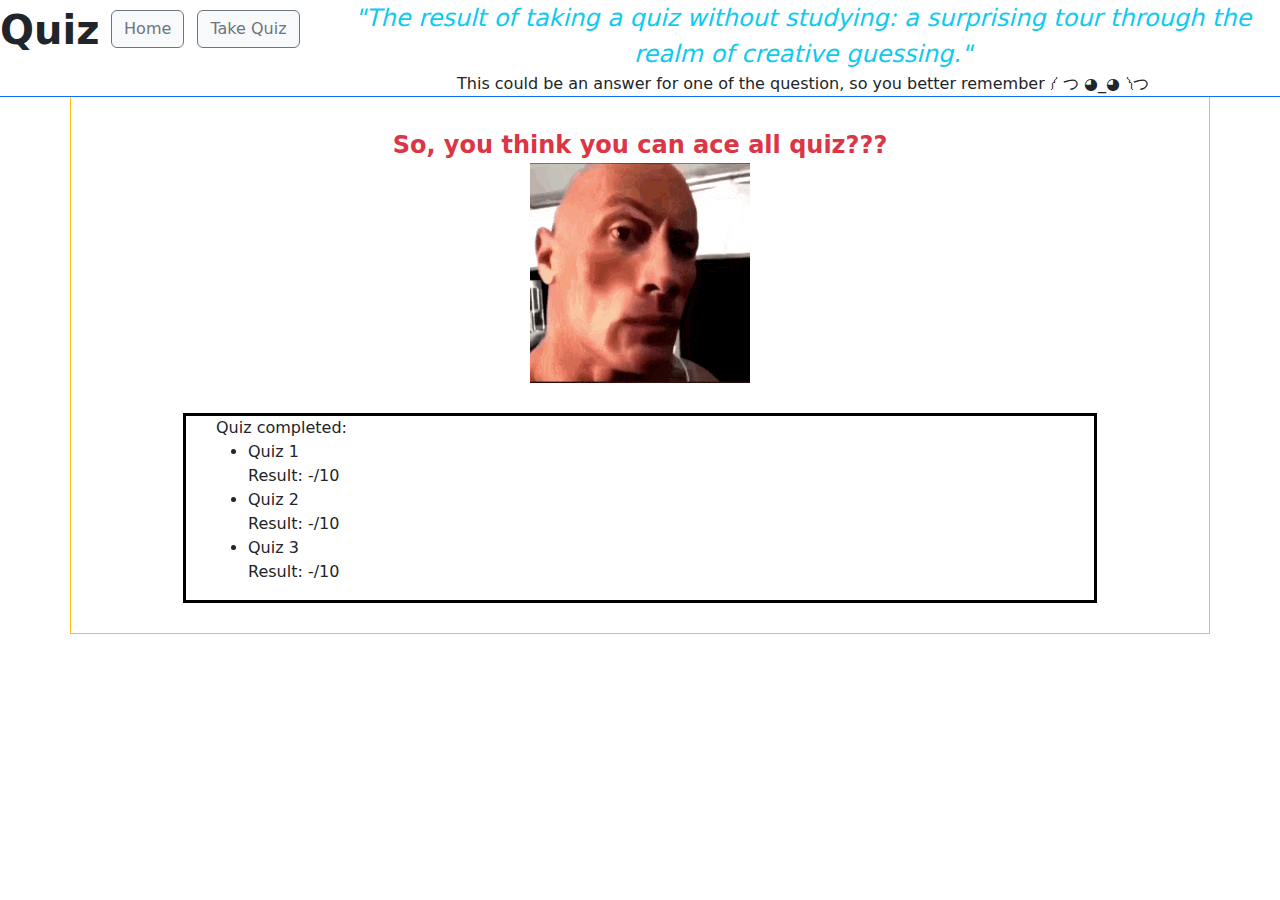
<file: index.html>
<!DOCTYPE html>
<html lang="en">
<head>
    <meta charset="UTF-8">
    <meta name="viewport" content="width=device-width, initial-scale=1.0">
    <link href="homepage_styles.css" rel="stylesheet">
    <link href="https://cdn.jsdelivr.net/npm/bootstrap@5.3.3/dist/css/bootstrap.min.css" rel="stylesheet">
    <title>Homepage</title>
</head>
<body>
    <div class="container_fluid border-bottom border-primary">
        <div class="row text-center">
            <div class="col">
                <div class="row">
                    <div class="col-4">
                        <label class="fs-1 fw-bold">Quiz</label>
                    </div>
                    <div class="col homepage-button">
                        <button class="btn btn-light btn-outline-secondary" name="home-button" type="submit">Home</button>
                        <button class="btn btn-light btn-outline-secondary" name="quiz-button" type="submit">Take Quiz</button>
                    </div>
                </div>
            </div>
            <div class="col-9">
                <label class="fs-4 fst-italic text-info">
                    "The result of taking a quiz without studying: a surprising tour through the realm of creative guessing."
                </label>
            </br>
                <label>
                    This could be an answer for one of the question, so you better remember ༼ つ ◕_◕ ༽つ
                </label>
            </div>
        </div>
    </div>

    <div class="container border border-top-0 border-warning border-1 text-center">
        <label class="fs-4 second-container-label text-danger fw-bold">So, you think you can ace all quiz???</label>
    </br>
        <img src="images/the-rock-rock.gif" alt="Rock sus meme GIF">

        <div class="inner-container border border-black border-3">
            <label>Quiz completed:</label>
        </br>
            <ul>
                <li>Quiz 1</li>
                <label>Result: -/10</label>
                <li>Quiz 2</li>
                <label>Result: -/10</label>
                <li>Quiz 3</li>
                <label>Result: -/10</label>
            </ul>
        </div>
    </div>

</body>
</html>
</file>
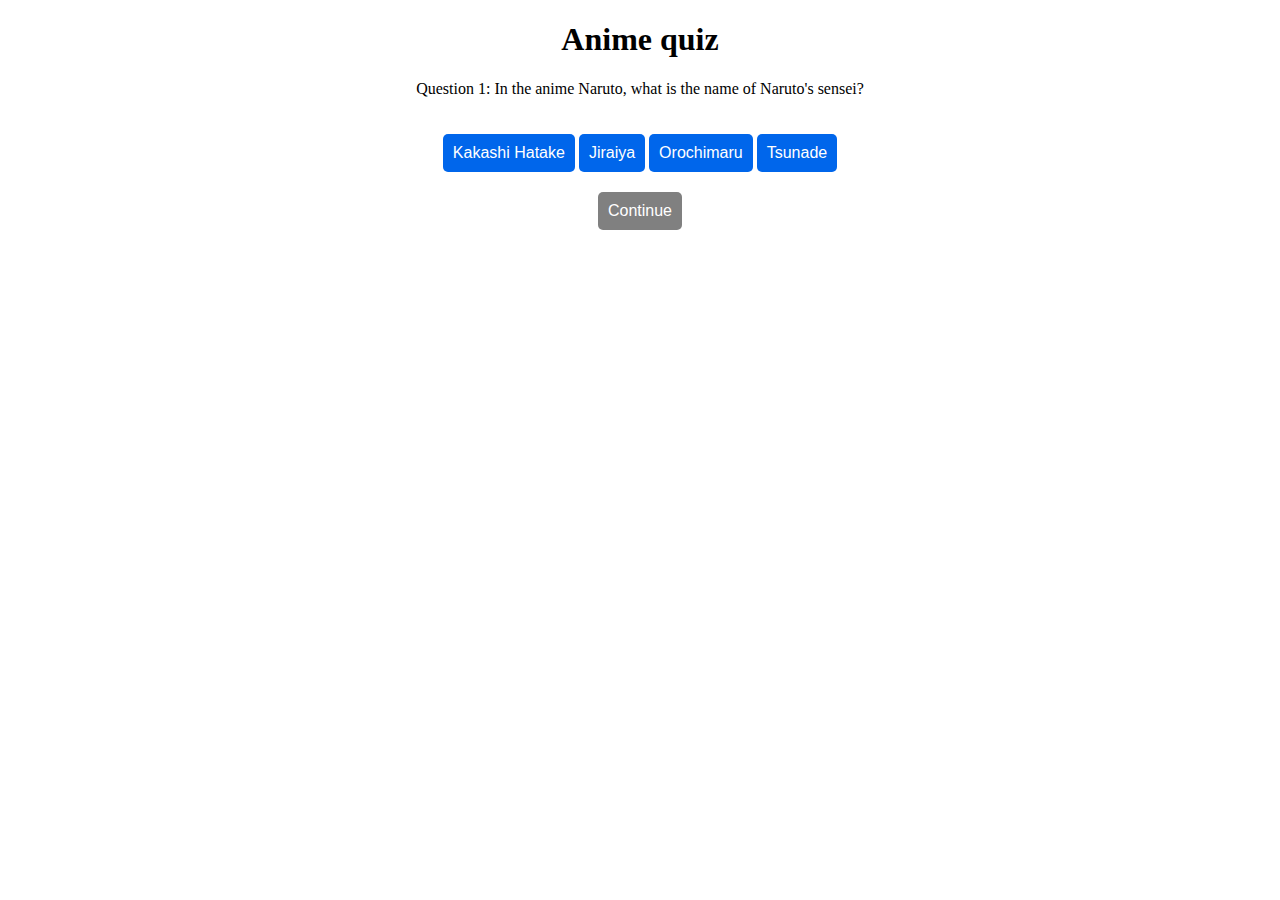
<file: animeQuiz.html>
<!-- quiz.html -->
<!DOCTYPE html>
<html>
  <head>
    <meta charset="utf-8" />
    <style>
      body {
        text-align: center;
      }
      h1 {
        font-size: 2em;
      }
      p {
        font-size: 1em;
      }
      button {
        font-size: 1em;
        padding: 10px;
        margin-top: 20px;
        background-color: #0066eb;
        color: white;
        border: none;
        border-radius: 5px;
        cursor: pointer;
      }
      button:hover {
        background-color: #45a010;
      }
    </style>
    <title>Quiz app</title>
  </head>
  <body>
    <h1>Anime quiz</h1>
    <p id="question">None</p>
    <button onclick="checkAnswer(this);">None</button>
    <button onclick="checkAnswer(this);">None</button>
    <button onclick="checkAnswer(this);">None</button>
    <button onclick="checkAnswer(this);">None</button>
    <br/>
    <button id="continue-button" type="button" onclick="nextQuestion(this);">Continue</button>

    <script>
      var questions = [
{
    question: "In the anime Naruto, what is the name of Naruto's sensei?",
    answers: ["Kakashi Hatake", "Jiraiya", "Orochimaru", "Tsunade"],
    correctAnswer: 0 // Kakashi Hatake
  },
  {
    question: "Which anime features a group of students trying to assassinate their teacher, who is a powerful octopus-like creature?",
    answers: ["Attack on Titan", "Assassination Classroom", "Death Note", "One Punch Man"],
    correctAnswer: 1 // Assassination Classroom
  },
  {
    question: "What is the name of the protagonist in 'Dragon Ball Z'?",
    answers: ["Goku", "Vegeta", "Gohan", "Piccolo"],
    correctAnswer: 0 // Goku
  },
  {
    question: "In My Hero Academia, what is the name of the main character who inherits the quirk One For All?",
    answers: ["Izuku Midoriya", "Katsuki Bakugo", "Shoto Todoroki", "All Might"],
    correctAnswer: 0 // Izuku Midoriya
  },
  {
    question: "Which anime follows the story of two brothers searching for the Philosopher's Stone to restore their bodies after a failed alchemy experiment?",
    answers: ["Fullmetal Alchemist", "Naruto", "Bleach", "Cowboy Bebop"],
    correctAnswer: 0 // Fullmetal Alchemist
  }];

      var currentQuestionIndex = 0;
      var score = 0
      var buttons = document.getElementsByTagName("button");
      let continue_button = document.getElementById("continue-button")

      function displayQuestion() {
        var currentQuestion = questions[currentQuestionIndex];
        document.getElementById("question").textContent = 
        "Question " + (currentQuestionIndex + 1) + ": " + currentQuestion.question;

        for (var i = 0; i < buttons.length - 1; i++) {
          buttons[i].textContent = currentQuestion.answers[i];
          buttons[i].style.backgroundColor = "#0066eb";
          buttons[i].disabled = false;
        }

        continue_button.disabled = true
        continue_button.style.backgroundColor = "gray"
      }

      function nextQuestion(home_button) {
        ++currentQuestionIndex;
        let currentQuestion = questions[currentQuestionIndex]
        if (currentQuestionIndex < questions.length) {
            displayQuestion()
        }
        //Quiz completed
        else {
            document.getElementById("question").textContent = `Quiz Completed! Your score is ${score}`;
            home_button.textContent = "Back to home"
            for (var i = 0; i < buttons.length; i++) {
              buttons[i].style.display = "none"
            }
        }
      }

      function checkAnswer(button) {
        var currentQuestion = questions[currentQuestionIndex];
        continue_button.disabled = false
        continue_button.style.backgroundColor = "#4caf50"

        //If got the correct answer
        if (button.textContent == currentQuestion.answers[currentQuestion.correctAnswer]) {
          button.style.backgroundColor = "#4caf50";
          ++score
        }
        // If got the incorrect answer
        else {
          button.style.backgroundColor = "#f44336";
          var correctButton = buttons[currentQuestion.correctAnswer];
          correctButton.style.backgroundColor = "#4caf50";
          for (var i = 0; i < buttons.length - 1; i++) {
            buttons[i].disabled = true;
          }
        }
      }
      displayQuestion();
    </script>
  </body>
</html>
</file>
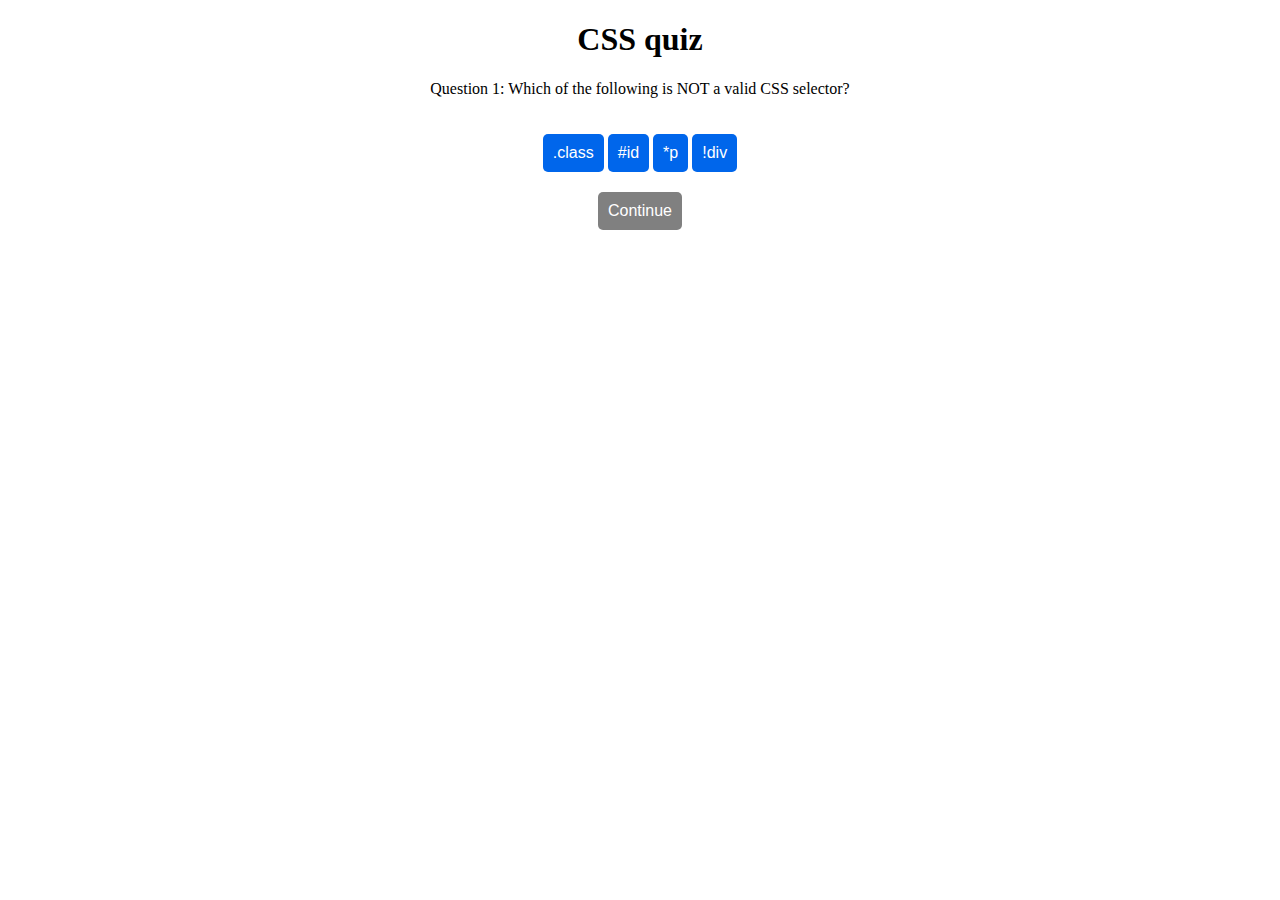
<file: cssQuiz.html>
<!DOCTYPE html>
<html>
  <head>
    <meta charset="utf-8" />
    <style>
      body {
        text-align: center;
      }
      h1 {
        font-size: 2em;
      }
      p {
        font-size: 1em;
      }
      button {
        font-size: 1em;
        padding: 10px;
        margin-top: 20px;
        background-color: #0066eb;
        color: white;
        border: none;
        border-radius: 5px;
        cursor: pointer;
      }
      button:hover {
        background-color: #45a010;
      }
    </style>
    <title>Quiz app</title>
  </head>
  <body>
    <h1>CSS quiz</h1>
    <p id="question">None</p>
    <button onclick="checkAnswer(this);"></button>
    <button onclick="checkAnswer(this);"></button>
    <button onclick="checkAnswer(this);"></button>
    <button onclick="checkAnswer(this);"></button>
    <br/>
    <button id="continue-button" type="button" onclick="nextQuestion(this);">Continue</button>
    <script>
        var questions = [
            {
                question: "Which of the following is NOT a valid CSS selector?",
                answers: [".class", "#id", "*p", "!div"],
                correctAnswer: 3,
            },
            {
                question: "Which of the following is NOT a valid CSS property?",
                answers: ["color", "font-size", "text-color", "background-color"],
                correctAnswer: 2,
            },
            {
                question: "Which of the following is NOT a valid CSS value?",
                answers: ["red", "12px", "true", "#000000"],
                correctAnswer: 2,
            },
            {
                question: "How do you add a comment in HTML?",
                answers: ["<!--This is a comment-->", "//This is a comment", "/*This is a comment*/", "<!--This is a comment"],
                correctAnswer: 0,
            },
            {
                question: "What is the correct way to include an external JavaScript file?",
                answers: ["<script src='script.js'></script>", "<script href='script.js'></script>", "<script name='script.js'></script>", "<script link='script.js'></script>"],
                correctAnswer: 0,
            },
            {
                question: "What does CSS stand for?",
                answers: ["Cascading Style Sheet", "Computer Style Sheet", "Colorful Style Sheet", "Creative Style Sheet"],
                correctAnswer: 0,
            },
            {
                question: "What does HTML stand for?",
                answers: ["Hyper Text Markup Language", "Hyperlinks and Text Markup Language", "Home Tool Markup Language", "Hyper Tool Markup Language"],
                correctAnswer: 0,
            },
            {
                question: "What does JS stand for?",
                answers: ["JavaScript", "JavaSuper", "JustScript", "JScript"],
                correctAnswer: 0,
            },
            {
                question: "Which CSS property is used to change the text color of an element?",
                answers: ["text-color", "color", "fgcolor", "font-color"],
                correctAnswer: 1,
            }  
        ];
        var currentQuestionIndex = 0;
      var score = 0
      var buttons = document.getElementsByTagName("button");
      let continue_button = document.getElementById("continue-button")

      function displayQuestion() {
        var currentQuestion = questions[currentQuestionIndex];
        document.getElementById("question").textContent = 
        "Question " + (currentQuestionIndex + 1) + ": " + currentQuestion.question;

        for (var i = 0; i < buttons.length - 1; i++) {
          buttons[i].textContent = currentQuestion.answers[i];
          buttons[i].style.backgroundColor = "#0066eb";
          buttons[i].disabled = false;
        }

        continue_button.disabled = true
        continue_button.style.backgroundColor = "gray"
      }

      function nextQuestion(home_button) {
        ++currentQuestionIndex;
        let currentQuestion = questions[currentQuestionIndex]
        if (currentQuestionIndex < questions.length) {
            displayQuestion()
        }
        //Quiz completed
        else {
            document.getElementById("question").textContent = `Quiz Completed! Your score is ${score}`;
            home_button.textContent = "Back to home"
            for (var i = 0; i < buttons.length; i++) {
              buttons[i].style.display = "none"
            }
        }
      }

      function checkAnswer(button) {
        var currentQuestion = questions[currentQuestionIndex];
        continue_button.disabled = false
        continue_button.style.backgroundColor = "#4caf50"

        //If got the correct answer
        if (button.textContent == currentQuestion.answers[currentQuestion.correctAnswer]) {
          button.style.backgroundColor = "#4caf50";
          ++score
          for (var i = 0; i < buttons.length - 1; i++) {
            buttons[i].disabled = true
          }
        }
        // If got the incorrect answer
        else {
          button.style.backgroundColor = "#f44336";
          var correctButton = buttons[currentQuestion.correctAnswer];
          correctButton.style.backgroundColor = "#4caf50";
          for (var i = 0; i < buttons.length - 1; i++) {
            buttons[i].disabled = true;
          }
        }
      }
      displayQuestion();
    </script>
  </body>
</html>
</file>
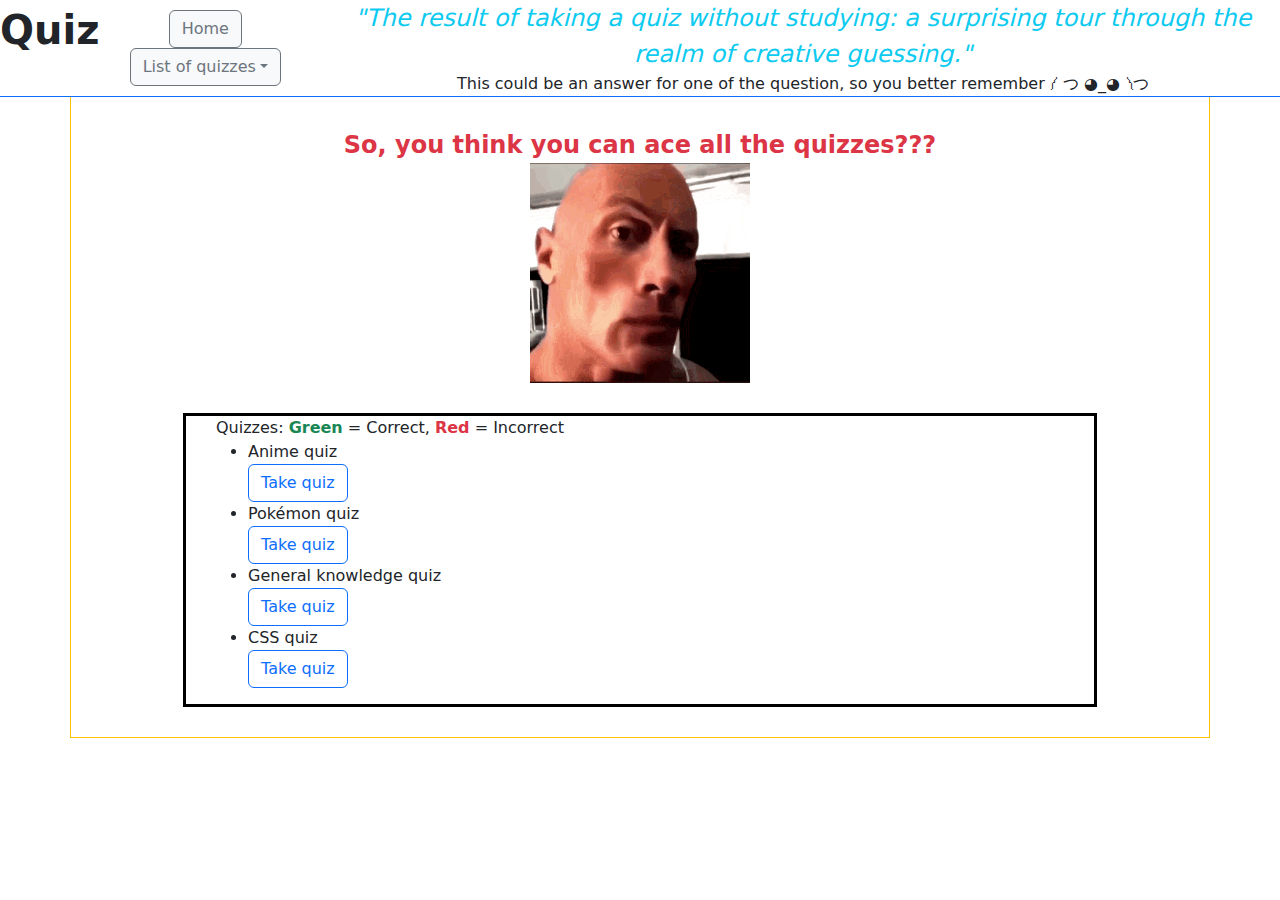
<file: homepage.html>
<!DOCTYPE html>
<html lang="en">
<head>
    <meta charset="UTF-8">
    <meta name="viewport" content="width=device-width, initial-scale=1.0">
    <link href="homepage.css" rel="stylesheet">
    <link href="https://cdn.jsdelivr.net/npm/bootstrap@5.3.3/dist/css/bootstrap.min.css" rel="stylesheet">
    <script src="https://cdn.jsdelivr.net/npm/bootstrap@5.3.3/dist/js/bootstrap.bundle.min.js"></script>
    <title>Homepage</title>
</head>
<body>
    <!-- This is the website's header-->
    <div class="container_fluid border-bottom border-primary">
        <div class="row text-center">
            <div class="col">
                <div class="row">
                    <!--Website name-->
                    <div class="col-4">
                        <label class="fs-1 fw-bold">Quiz</label>
                    </div>
                    <!--Website navigation menu-->
                    <div class="col homepage-button">
                        <button class="btn btn-light btn-outline-secondary" id="home-button" type="button" onclick="homeButtonClicked()">Home</button>
                        <button id="quiz-button" class="btn btn-light btn-outline-secondary dropdown dropdown-toggle" type="button" data-bs-toggle="dropdown" aria-expanded="false">List of quizzes</button>
                        <ul class="dropdown-menu">
                            <li class="dropdown-item">Anime quiz</li>
                            <li class="dropdown-item">Pokémon quiz</li>
                            <li class="dropdown-item">General knowledge quiz</li>
                            <li class="dropdown-item">CSS quiz</li>
                        </ul>
                    </div>
                </div>
            </div>
            <div class="col-9">
                <label class="fs-4 fst-italic text-info">
                    "The result of taking a quiz without studying: a surprising tour through the realm of creative guessing."
                </label>
            </br>
                <label>
                    This could be an answer for one of the question, so you better remember ༼ つ ◕_◕ ༽つ
                </label>
            </div>
        </div>
    </div>
    <!--The end of website header-->

    <!--This is the website's body-->
    <div class="container border border-top-0 border-warning border-1 text-center">
        <label class="fs-4 second-container-label text-danger fw-bold">So, you think you can ace all the quizzes???</label>
    </br>
        <img src="images/the-rock-rock.gif" alt="Rock sus meme GIF">

        <div class="inner-container border border-black border-3">
            <label>Quizzes: <span class="text-success fw-bold">Green</span> = Correct, <span class="text-danger fw-bold">Red</span> = Incorrect</label>
        </br>
            <ul>
                <li>Anime quiz</li>
                <button class="btn btn-outline-primary" type="button" onclick="takeAnimeQuiz(this)">Take quiz</button>
                <div id="anime-quiz" class="ratio border border-black border-1 iframe-container" style="--bs-aspect-ratio: 25%;">
                    <iframe src="animeQuiz.html" width="600" height="400"></iframe>
                </div>
                <li>Pokémon quiz</li>
                <button class="btn btn-outline-primary" type="button" onclick="takePokémonQuiz(this)">Take quiz</button>
                <div id="pokémon-quiz" class="ratio border border-black border-1 iframe-container" style="--bs-aspect-ratio: 25%;">
                    <iframe src="pokémonQuiz.html" width="600" height="400"></iframe>
                </div>
                <li>General knowledge quiz</li>
                <button class="btn btn-outline-primary" type="button" onclick="takeKnowledgeQuiz(this)">Take quiz</button>
                <div id="knowledge-quiz" class="ratio border border-black border-1 iframe-container" style="--bs-aspect-ratio: 25%;">
                    <iframe src="knowledgeQuiz.html" width="600" height="400"></iframe>
                </div>
                <li>CSS quiz</li>
                <button class="btn btn-outline-primary" type="button" onclick="takeCSSQuiz(this)">Take quiz</button>
                <div id="css-quiz" class="ratio border border-black border-1 iframe-container" style="--bs-aspect-ratio: 25%;">
                    <iframe src="cssQuiz.html" width="600" height="400"></iframe>
                </div>
            </ul>
        </div>
    </div>
    <!--The end of website's body-->
    <script>
        function homeButtonClicked() {
            location.reload()
        }

        function takeAnimeQuiz(button) {
            let div = document.getElementById("anime-quiz")
            div.style.display = "block"
            button.style.display = "none"
        }

        function takePokémonQuiz(button) {
            let div = document.getElementById("pokémon-quiz")
            div.style.display = "block"
            button.style.display = "none"
        }

        function takeKnowledgeQuiz(button) {
            let div = document.getElementById("knowledge-quiz")
            div.style.display = "block"
            button.style.display = "none"
        }

        function takeCSSQuiz(button) {
            let div = document.getElementById("css-quiz")
            div.style.display = "block"
            button.style.display = "none"
        }
    </script>
</body>
</html>
</file>
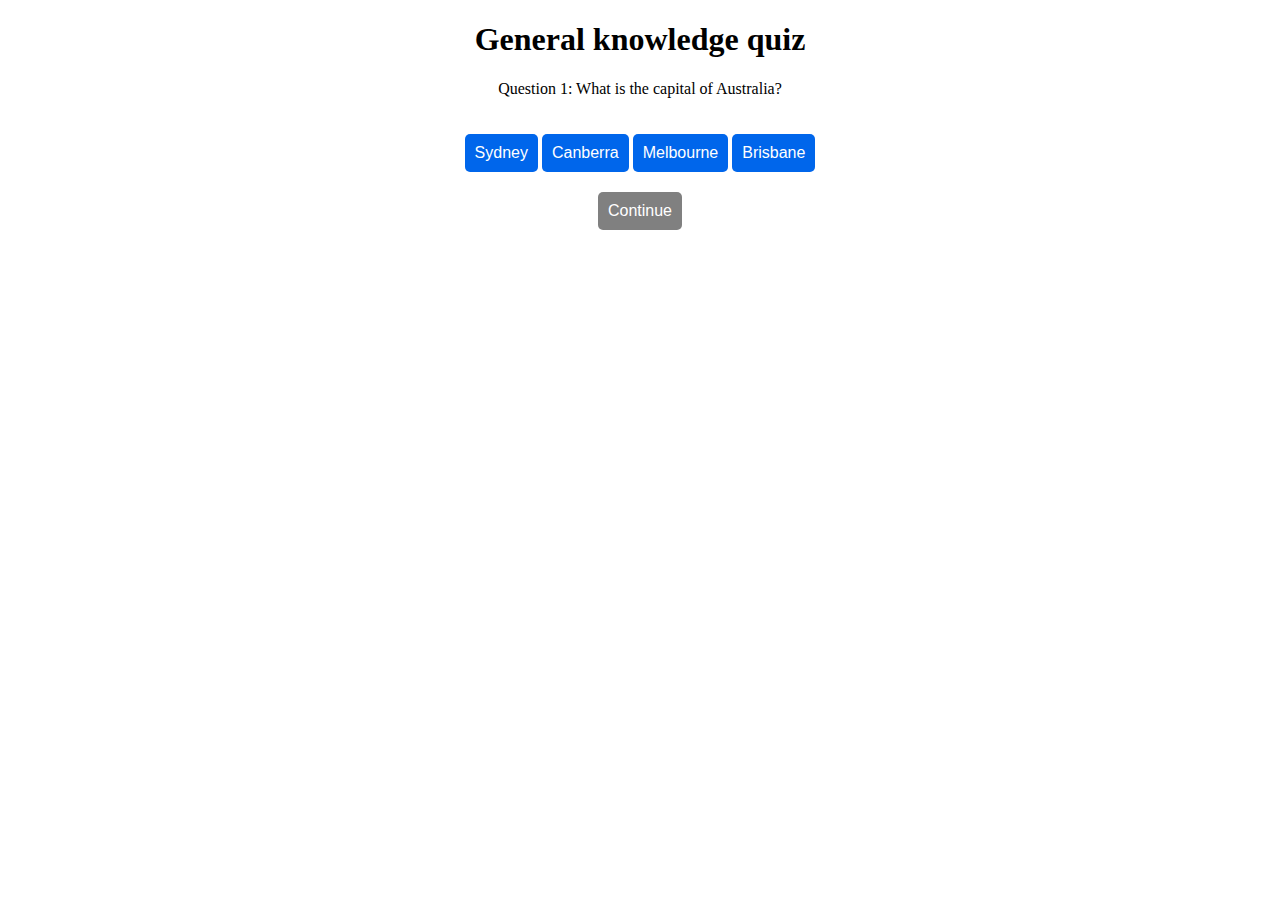
<file: knowledgeQuiz.html>
<!-- quiz.html -->
<!DOCTYPE html>
<html>
  <head>
    <meta charset="utf-8" />
    <style>
      body {
        text-align: center;
      }
      h1 {
        font-size: 2em;
      }
      p {
        font-size: 1em;
      }
      button {
        font-size: 1em;
        padding: 10px;
        margin-top: 20px;
        background-color: #0066eb;
        color: white;
        border: none;
        border-radius: 5px;
        cursor: pointer;
      }
      button:hover {
        background-color: #45a010;
      }
    </style>
    <title>Quiz app</title>
  </head>
  <body>
    <h1>General knowledge quiz</h1>
    <p id="question">None</p>
    <button onclick="checkAnswer(this);">None</button>
    <button onclick="checkAnswer(this);">None</button>
    <button onclick="checkAnswer(this);">None</button>
    <button onclick="checkAnswer(this);">None</button>
    <br/>
    <button id="continue-button" type="button" onclick="nextQuestion(this);">Continue</button>

    <script>
      var questions = [
        {
          question: "What is the capital of Australia?",
          answers: ["Sydney", "Canberra", "Melbourne", "Brisbane"],
          correctAnswer: 1,
        },
        {
          question: "Who wrote the famous play Romeo and Juliet?",
          answers: ["William Shakespeare", "Charles Dickens", "Jane Austen", "Mark Twain"],
          correctAnswer: 0,
        },
        {
          question: "What is the largest mammal in the world?",
          answers: ["Elephant", "Blue whale", "Giraffe", "Hippopotamus"],
          correctAnswer: 1,
        },
        {
          question: "What is the chemical symbol for gold?",
          answers: ["Au", "Ag", "Fe", "Cu"],
          correctAnswer: 0,
        },
        {
          question: "What is the currency of Japan?",
          answers: ["Yen", "Dollar", "Euro", "Pound"],
          correctAnswer: 0,
        },
        {
          question: "What is the powerhouse of the cell?",
          answers: ["Nucleus", "Mitochondria", "Ribosome", "Endoplasmic reticulum"],
          correctAnswer: 1,
        },
      ];
      var currentQuestionIndex = 0;
      var score = 0
      var buttons = document.getElementsByTagName("button");
      let continue_button = document.getElementById("continue-button")

      function displayQuestion() {
        var currentQuestion = questions[currentQuestionIndex];
        document.getElementById("question").textContent = 
        "Question " + (currentQuestionIndex + 1) + ": " + currentQuestion.question;

        for (var i = 0; i < buttons.length - 1; i++) {
          buttons[i].textContent = currentQuestion.answers[i];
          buttons[i].style.backgroundColor = "#0066eb";
          buttons[i].disabled = false;
        }

        continue_button.disabled = true
        continue_button.style.backgroundColor = "gray"
      }

      function nextQuestion(home_button) {
        ++currentQuestionIndex;
        let currentQuestion = questions[currentQuestionIndex]
        if (currentQuestionIndex < questions.length) {
            displayQuestion()
        }
        //Quiz completed
        else {
            document.getElementById("question").textContent = `Quiz Completed! Your score is ${score}`;
            home_button.textContent = "Back to home"
            for (var i = 0; i < buttons.length; i++) {
              buttons[i].style.display = "none"
            }
        }
      }

      function checkAnswer(button) {
        var currentQuestion = questions[currentQuestionIndex];
        continue_button.disabled = false
        continue_button.style.backgroundColor = "#4caf50"

        //If got the correct answer
        if (button.textContent == currentQuestion.answers[currentQuestion.correctAnswer]) {
          button.style.backgroundColor = "#4caf50";
          ++score
          for (var i = 0; i < buttons.length - 1; i++) {
            buttons[i].disabled = true
          }
        }
        // If got the incorrect answer
        else {
          button.style.backgroundColor = "#f44336";
          var correctButton = buttons[currentQuestion.correctAnswer];
          correctButton.style.backgroundColor = "#4caf50";
          for (var i = 0; i < buttons.length - 1; i++) {
            buttons[i].disabled = true;
          }
        }
      }
      displayQuestion();
    </script>
  </body>
</html>
</file>
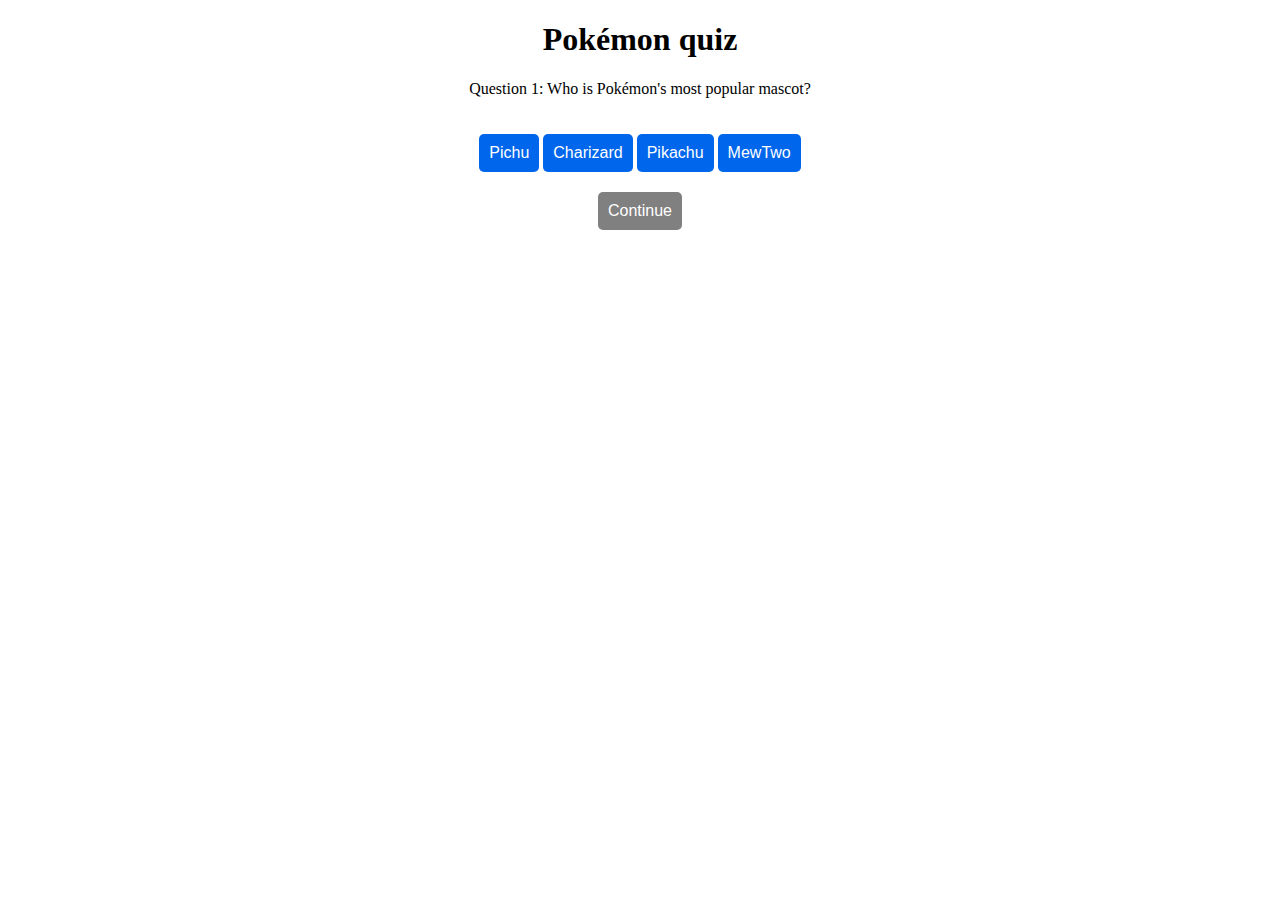
<file: pokémonQuiz.html>
<!-- quiz.html -->
<!DOCTYPE html>
<html>
  <head>
    <meta charset="utf-8" />
    <style>
      body {
        text-align: center;
      }
      h1 {
        font-size: 2em;
      }
      p {
        font-size: 1em;
      }
      button {
        font-size: 1em;
        padding: 10px;
        margin-top: 20px;
        background-color: #0066eb;
        color: white;
        border: none;
        border-radius: 5px;
        cursor: pointer;
      }
      button:hover {
        background-color: #45a010;
      }
    </style>
    <title>Quiz app</title>
  </head>
  <body>
    <h1>Pokémon quiz</h1>
    <p id="question">None</p>
    <button onclick="checkAnswer(this);">None</button>
    <button onclick="checkAnswer(this);">None</button>
    <button onclick="checkAnswer(this);">None</button>
    <button onclick="checkAnswer(this);">None</button>
    <br/>
    <button id="continue-button" type="button" onclick="nextQuestion(this);">Continue</button>

    <script>
      var questions = [
{
    question: "Who is Pokémon's most popular mascot?",
    answers: ["Pichu", "Charizard", "Pikachu", "MewTwo"],
    correctAnswer: 2 // Pikachu
  },
  {
    question: "Out of these types which Pokémon type has the most weaknesses?",
    answers: ["Bug", "Grass", "Rock", "Ice"],
    correctAnswer: 1 // Grass
  },
  {
    question: "Out of these types which Pokémon type has the least weaknesses?",
    answers: ["Normal", "Dark", "Ghost", "Fairy"],
    correctAnswer: 0 // Normal
  },
  {
    question: "Who is the creator of the universe in Pokémon?",
    answers: ["Palkia", "Dialga", "Arceus", "Giratina"],
    correctAnswer: 2 // Arceus
  },
  {
    question: "Who holds the title for the current best Pokémon trainer in the world?",
    answers: ["Red", "Cynthia", "Tobias", "Ash Ketchum"],
    correctAnswer: 3 // Ash Ketchum
  }];

      var currentQuestionIndex = 0;
      var score = 0
      var buttons = document.getElementsByTagName("button");
      let continue_button = document.getElementById("continue-button")

      function displayQuestion() {
        var currentQuestion = questions[currentQuestionIndex];
        document.getElementById("question").textContent = 
        "Question " + (currentQuestionIndex + 1) + ": " + currentQuestion.question;

        for (var i = 0; i < buttons.length - 1; i++) {
          buttons[i].textContent = currentQuestion.answers[i];
          buttons[i].style.backgroundColor = "#0066eb";
          buttons[i].disabled = false;
        }

        continue_button.disabled = true
        continue_button.style.backgroundColor = "gray"
      }

      function nextQuestion(home_button) {
        ++currentQuestionIndex;
        let currentQuestion = questions[currentQuestionIndex]
        if (currentQuestionIndex < questions.length) {
            displayQuestion()
        }
        //Quiz completed
        else {
            document.getElementById("question").textContent = `Quiz Completed! Your score is ${score}`;
            home_button.textContent = "Back to home"
            for (var i = 0; i < buttons.length; i++) {
              buttons[i].style.display = "none"
            }
        }
      }

      function checkAnswer(button) {
        var currentQuestion = questions[currentQuestionIndex];
        continue_button.disabled = false
        continue_button.style.backgroundColor = "#4caf50"

        //If got the correct answer
        if (button.textContent == currentQuestion.answers[currentQuestion.correctAnswer]) {
          button.style.backgroundColor = "#4caf50";
          ++score
          for (var i = 0; i < buttons.length - 1; i++) {
            buttons[i].disabled = true
          }
        }
        // If got the incorrect answer
        else {
          button.style.backgroundColor = "#f44336";
          var correctButton = buttons[currentQuestion.correctAnswer];
          correctButton.style.backgroundColor = "#4caf50";
          for (var i = 0; i < buttons.length - 1; i++) {
            buttons[i].disabled = true;
          }
        }
      }
      displayQuestion();
    </script>
  </body>
</html>
</file>
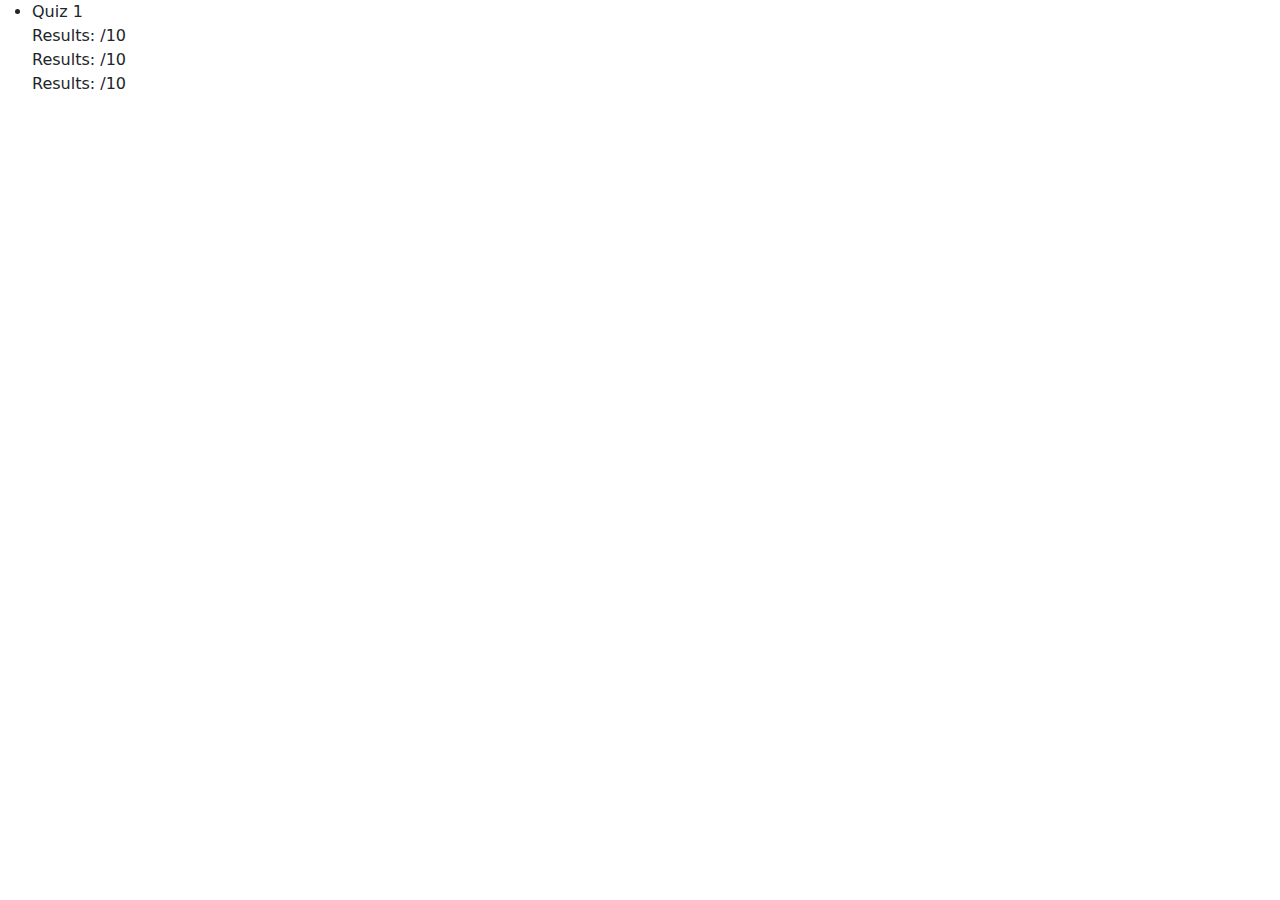
<file: score.html>
<!--Score Tracker-->
<!DOCTYPE html>
<html lang="en">
  <head>
    <meta charset="UTF-8" />
    <meta name="viewport" content="width=device-width, initial-scale=1.0" />
    <link href="homepage.css" rel="stylesheet" />
    <link
      href="https://cdn.jsdelivr.net/npm/bootstrap@5.3.3/dist/css/bootstrap.min.css"
      rel="stylesheet"
    />
    <title>Score</title>
    <div>
        <ul>
            <li>Quiz 1</li>
            <label id="quiz1Score()">Results: /10 </label>
            <br>            
            <label id="quiz2Score()">Results: /10 </label>
            <br>
            <label id="quiz3Score()">Results: /10 </label>

    </div>
  </head>
</html>
</file>
<file: homepage_styles.css>
.homepage-button {
    padding-top: 10px;
}

.container {
    max-width: 50%;
}

.inner-container {
    margin: 30px 100px;
    padding-left: 30px;
    text-align: left;
}

.second-container-label {
    margin-top: 30px;
}

button[name="home-button"] {
    margin-right: 4px;
}

button[name="quiz-button"] {
    margin-left: 4px;
}
</file>
<file: homepage.css>
.homepage-button {
    padding-top: 10px;
}

.container {
    max-width: 50%;
}

.inner-container {
    margin: 30px 100px;
    padding-left: 30px;
    text-align: left;
}

.inner-container label:nth-child(2) {
    text-align: right;
}

.second-container-label {
    margin-top: 30px;
}

.iframe-container {
    margin: 0px -30px;
    display: none;
}

button[name="home-button"] {
    margin-right: 4px;
}

button[name="quiz-button"] {
    margin-left: 4px;
}
</file>
